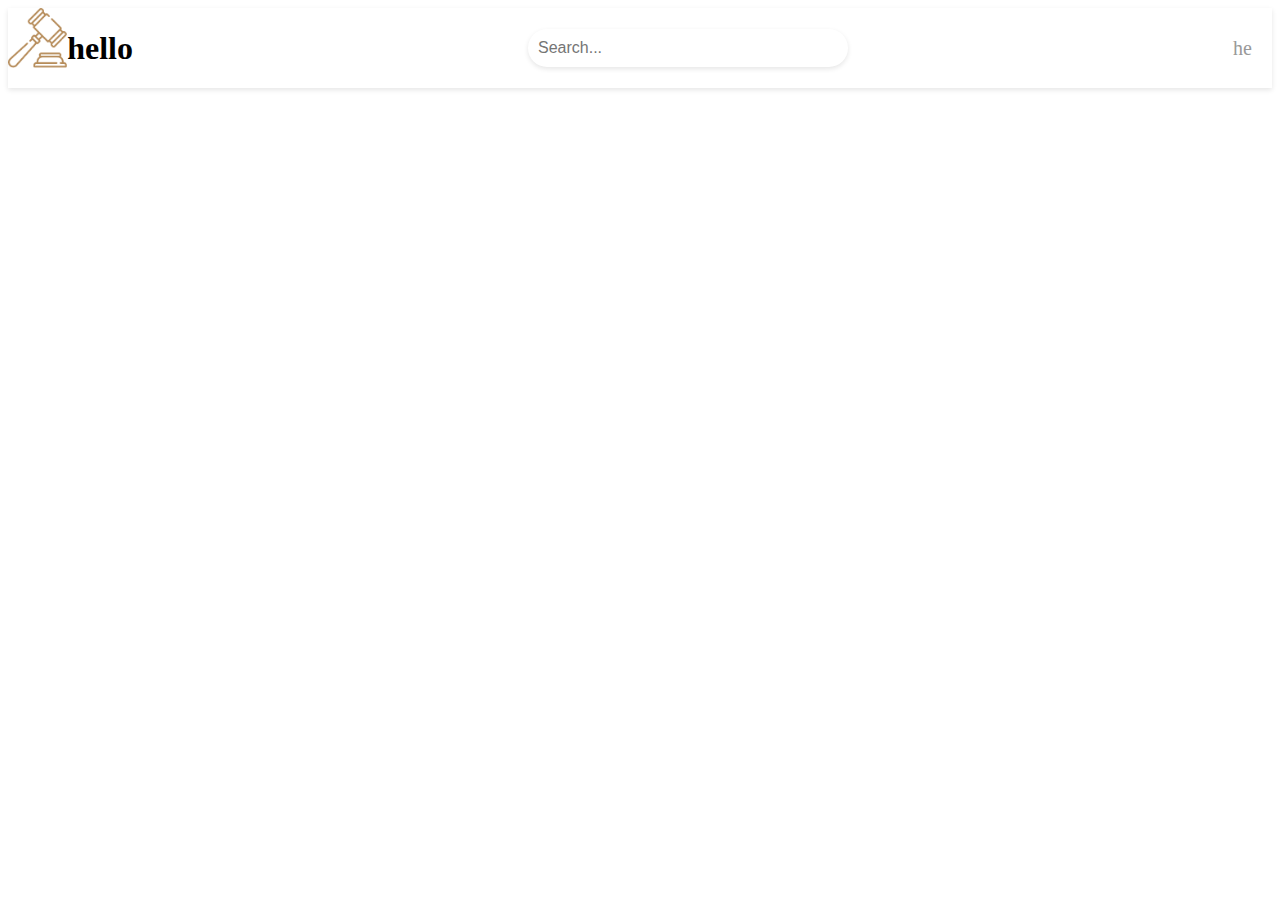
<file: gpt.html>
<!DOCTYPE html>
<html lang="en">
<head>
  <meta charset="UTF-8">
  <meta http-equiv="X-UA-Compatible" content="IE=edge">
  <meta name="viewport" content="width=device-width, initial-scale=1.0">
  <title>Document</title>
  <style>
    .navbar {
  display: flex;
  justify-content: space-between;
  align-items: center;
  height: 80px;
  background-color: #fff;
  box-shadow: 0 2px 5px rgba(0, 0, 0, 0.1);
}
.navbar-logo{display: flex;}
.navbar-logo img {
  height: 60px;
}

.navbar-search {
  display: flex;
  align-items: center;
}

.search-icon {
  margin-right: 10px;
  color: #999;
}

.search-icon i {
  font-size: 18px;
}

.search-bar input {
  padding: 10px;
  border: none;
  border-radius: 20px;
  box-shadow: 0 2px 5px rgba(0, 0, 0, 0.1);
  font-size: 16px;
  width: 300px;
}

.navbar-notification {
  font-size: 20px;
  color: #999;
  margin-right: 20px;
}
  </style>
</head>
<body>
  <nav class="navbar">
    <div class="navbar-logo">
      <img src="images/business.png" alt="Logo"><h1>hello</h1>
    </div>
    <div class="navbar-search">
      <div class="search-icon">
        <i class="fas fa-search"></i>
      </div>
      <div class="search-bar">
        <input type="text" placeholder="Search...">
      </div>
    </div>
    <div class="navbar-notification">
      <i class="fas fa-bell"></i>he
    </div>
  </nav>
  
</body>
</html>
</file>
